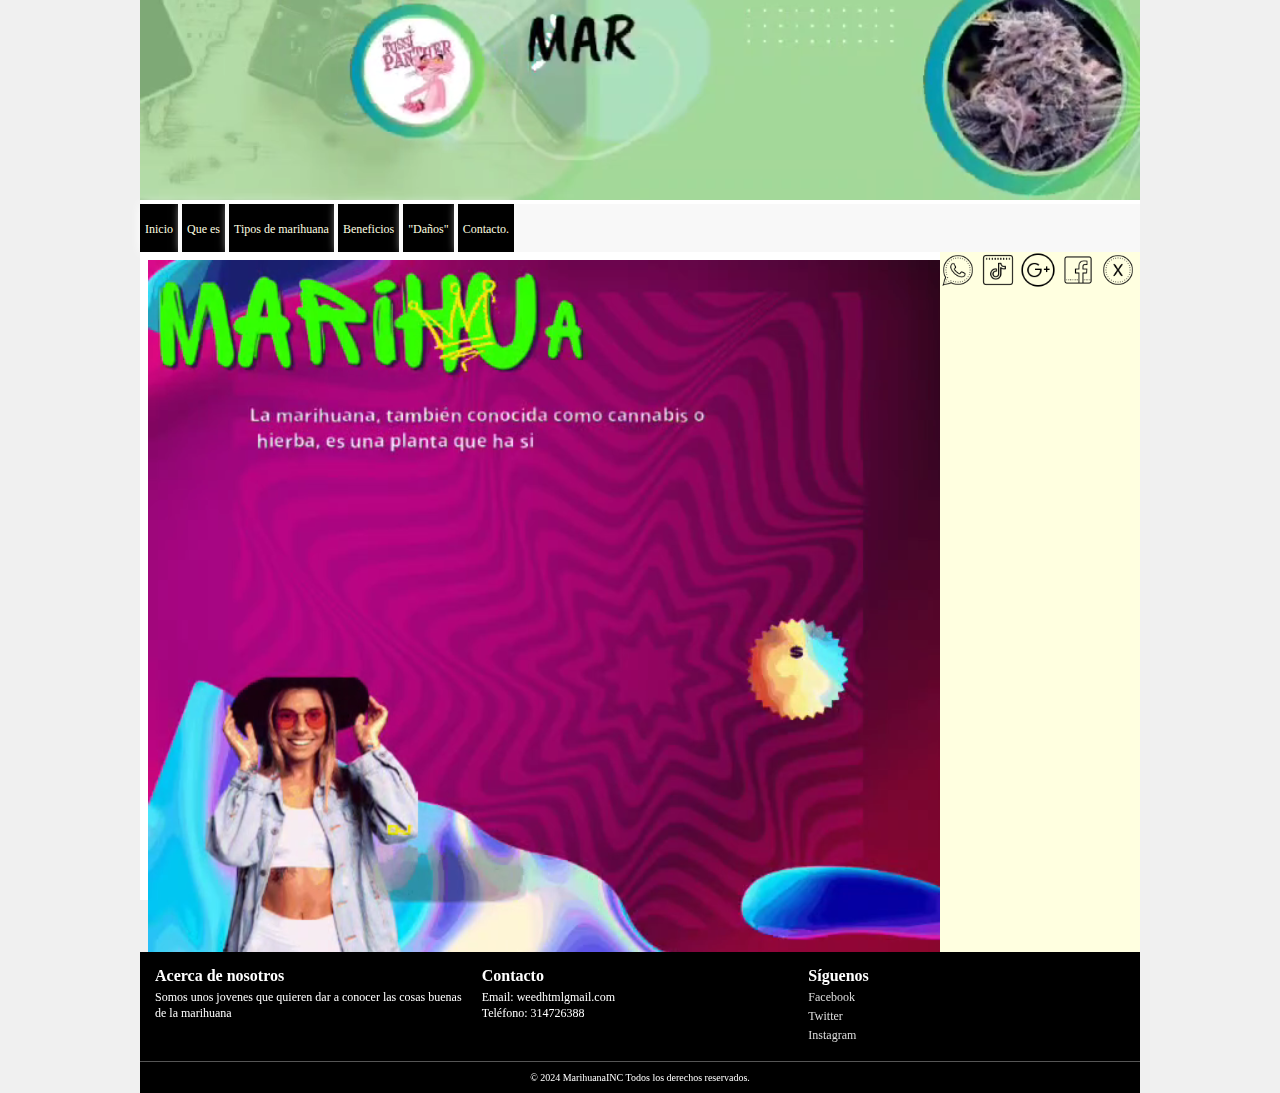
<file: index.html>
<!DOCTYPE html>
<html>
<head>
	<meta charset="utf-8">
	<meta name="viewport" content="width=device-width, initial-scale=1">
	<link rel="stylesheet" type="text/css" href="misestilos.css">
	<title>benefecios y daños de la marihuana</title>
</head>
<body>
	<header>
		<video src="banner.mp4" autoplay muted loop width="1000"></video>
	</header>
	<nav>
		<ul>
			<li><a href="inicio.html" target="contenido">Inicio</a></li>
			<li><a href="Que es.html" target="contenido">Que es</a></li>
			<li><a href="Tipos de marihuana.html" target="contenido">Tipos de marihuana</a></li>
			<li><a href="Beneficios.html" target="contenido">Beneficios</a></li>
			<li><a href="Daños.html"target="contenido">"Daños"</a></li>
			<li><a href="Contacto..html" target="contenido">Contacto.</a></li>
		</ul>
	</nav>
	<main>
		<article>
			<iframe src="inicio.html"name="contenido" width="800px" height="700px" scrolling="no"></iframe>
		</article>
		<aside>
			<div class="redes">

				<ul>
					<li><a href="https://whatsapp.com" target="blank"><img src="whats2.png"></a></li>
				</ul>
				<ul>
					<li><a href="https://tiktok.com" target="blank"><img src="tiktok.png"></a></li>
				</ul>
				<ul>
					<li><a href="https://google.com" target="blank"><img src="google.png"></a></li>
				</ul>
				<ul>
					<li><a href="https://facebook.com" target="blank"><img src="face.png"></a></li>
				</ul>
				<ul>
					<li><a href="https://twitter.com" target="blank"><img src="x.png"></a></li>
				</ul>


			</div>
		</aside>
	</main>
	<footer>
		<div class="footer-content">
        <div class="footer-section">
            <h3>Acerca de nosotros</h3>
            <p>Somos unos jovenes que quieren dar a conocer las cosas buenas de la marihuana</p>
        </div>
        <div class="footer-section">
            <h3>Contacto</h3>
            <p>Email: weedhtmlgmail.com</p>
            <p>Teléfono: 314726388</p>
        </div>
        <div class="footer-section">
            <h3>Síguenos</h3>
            <a href="#">Facebook</a>
            <a href="#">Twitter</a>
            <a href="#">Instagram</a>
        </div>
    </div>
    <div class="footer-bottom">
        <p>&copy; 2024 MarihuanaINC Todos los derechos reservados.</p>
    </div>
	</footer>
</body>
</html>
</file>
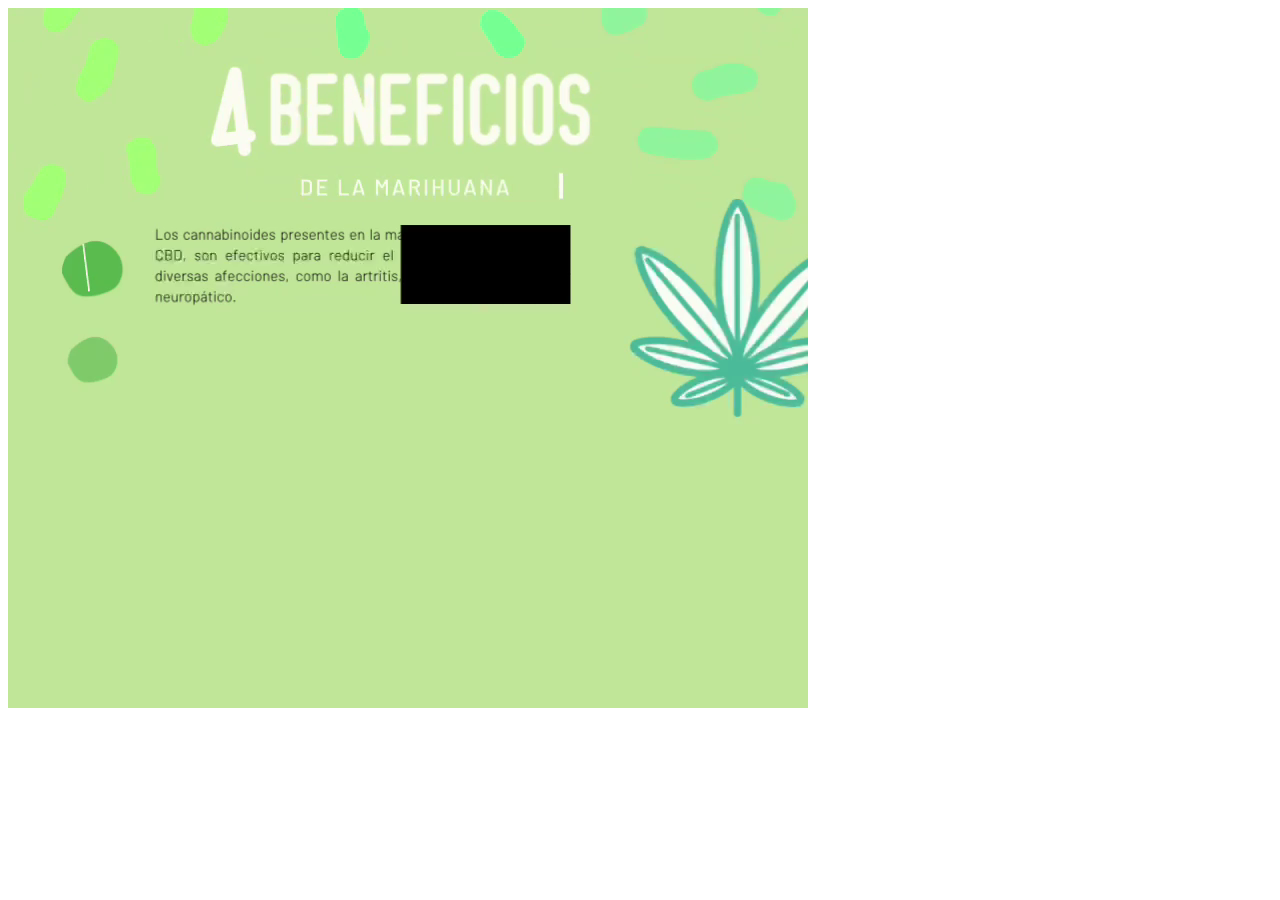
<file: Beneficios.html>
<!DOCTYPE html>
<html>
<head>
	<meta charset="utf-8">
	<meta name="viewport" content="width=device-width, initial-scale=1">
	<title></title>
</head>
<body>
	<video src="Beneficios.mp4" autoplay muted loop width="800px" height="700px"></video> 
</body>
</html>
</file>
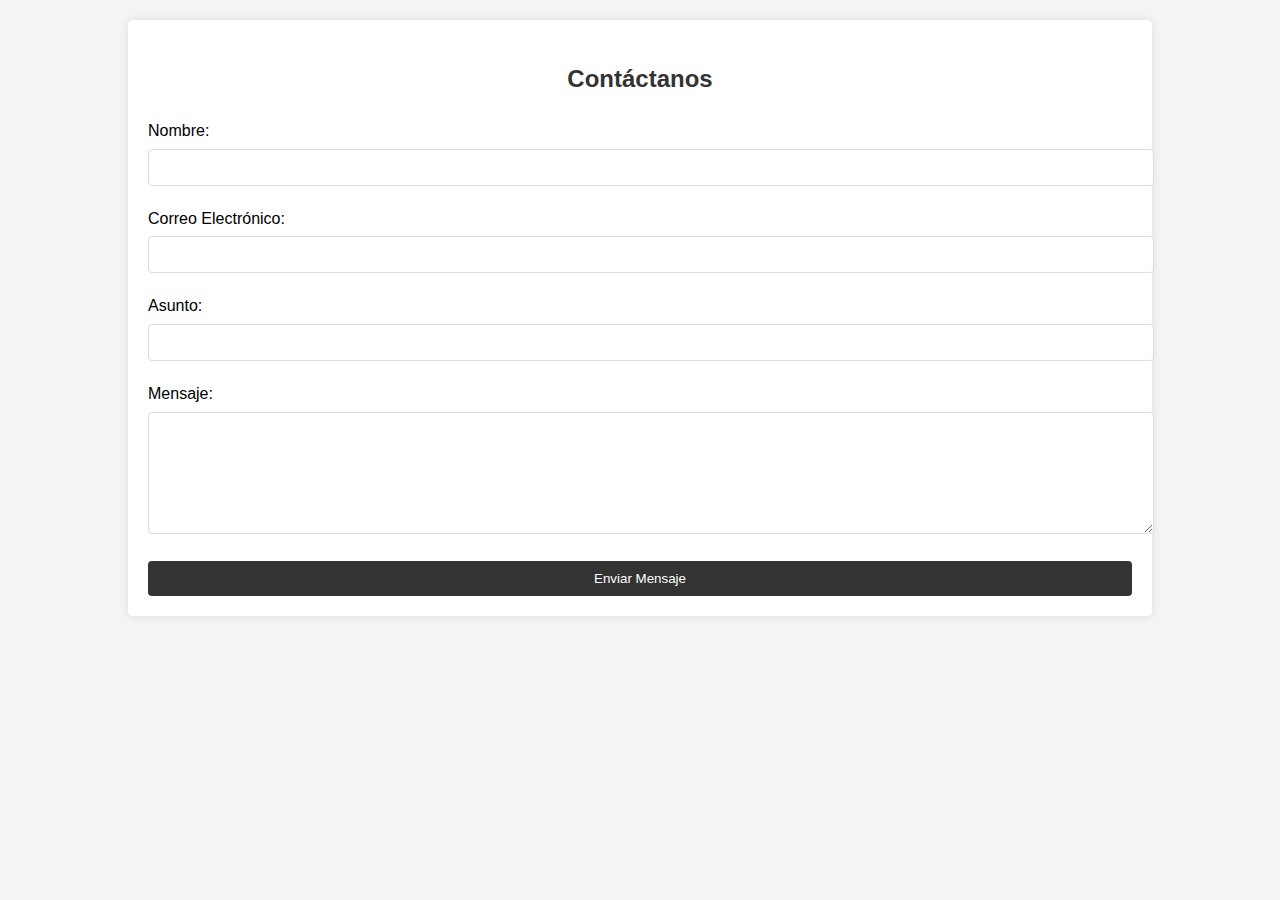
<file: Contacto..html>
<!DOCTYPE html>
<html lang="es">
<head>
    <meta charset="UTF-8">
    <meta name="viewport" content="width=device-width, initial-scale=1.0">
    <title>Formulario de Contacto</title>
    <style>
        body {
            font-family: Arial, sans-serif;
            line-height: 1.6;
            margin: 0;
            padding: 0;
            background-color: #f4f4f4;
        }
        .container {
            width: 80%;
            margin: auto;
            overflow: hidden;
            padding: 20px;
        }
        .contact-form {
            background: #ffffff;
            padding: 20px;
            border-radius: 5px;
            box-shadow: 0 0 10px rgba(0,0,0,0.1);
        }
        h2 {
            color: #333;
            text-align: center;
        }
        .form-group {
            margin-bottom: 20px;
        }
        label {
            display: block;
            margin-bottom: 5px;
        }
        input[type="text"],
        input[type="email"],
        textarea {
            width: 100%;
            padding: 10px;
            border: 1px solid #ddd;
            border-radius: 4px;
        }
        textarea {
            height: 100px;
        }
        button {
            display: block;
            width: 100%;
            padding: 10px;
            background-color: #333;
            color: #fff;
            border: none;
            border-radius: 4px;
            cursor: pointer;
        }
        button:hover {
            background-color: #555;
        }
    </style>
</head>
<body>
    <div class="container">
        <div class="contact-form">
            <h2>Contáctanos</h2>
            <form>
                <div class="form-group">
                    <label for="name">Nombre:</label>
                    <input type="text" id="name" name="name" required>
                </div>
                <div class="form-group">
                    <label for="email">Correo Electrónico:</label>
                    <input type="email" id="email" name="email" required>
                </div>
                <div class="form-group">
                    <label for="subject">Asunto:</label>
                    <input type="text" id="subject" name="subject" required>
                </div>
                <div class="form-group">
                    <label for="message">Mensaje:</label>
                    <textarea id="message" name="message" required></textarea>
                </div>
                <button type="submit">Enviar Mensaje</button>
            </form>
        </div>
    </div>
</body>
</html>
</file>
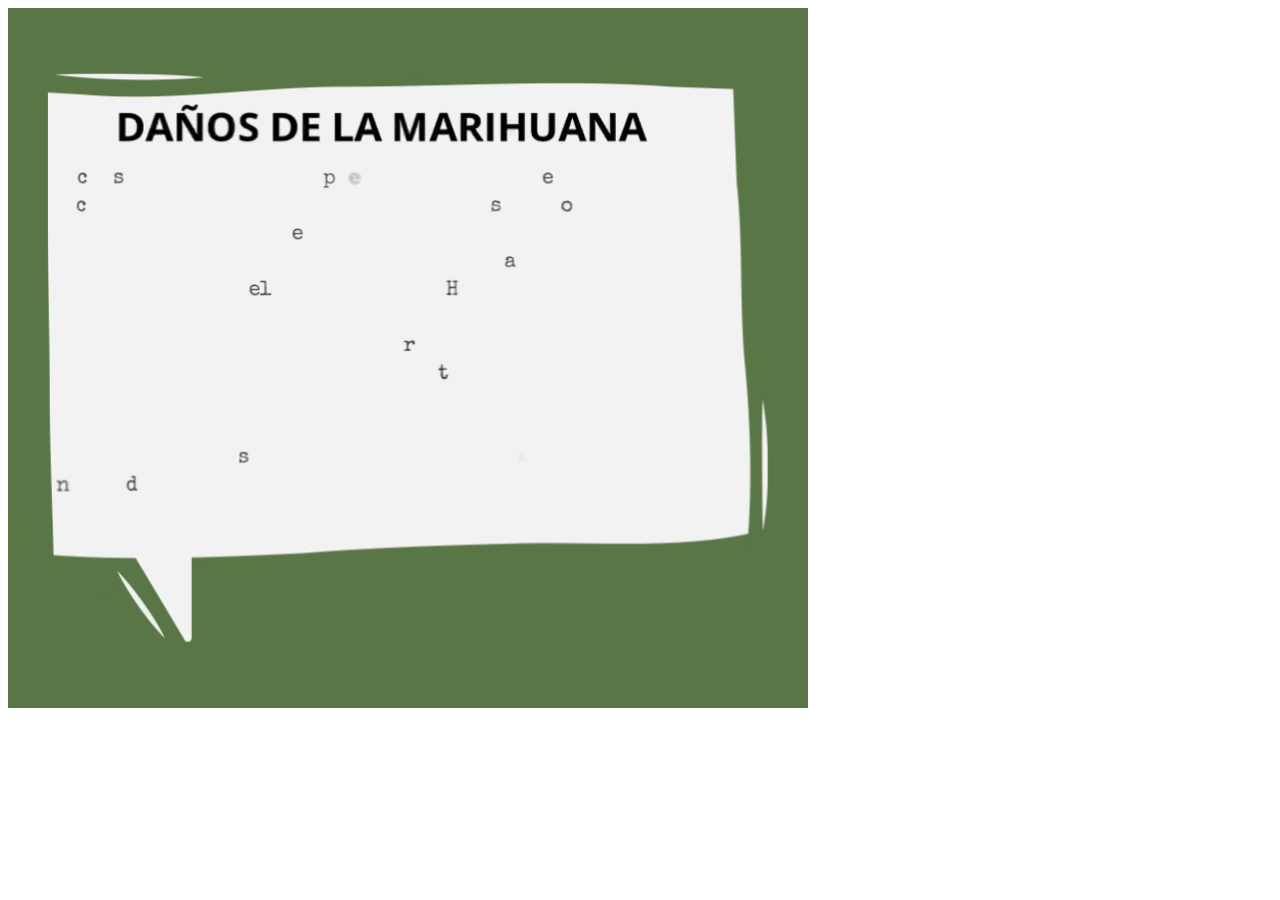
<file: Daños.html>
<!DOCTYPE html>
<html>
<head>
	<meta charset="utf-8">
	<meta name="viewport" content="width=device-width, initial-scale=1">
	<title></title>
</head>
<body>
	<video src="Daños.mp4" autoplay muted loop width="800px" height="700px"></video> 
</body>
</html>
</file>
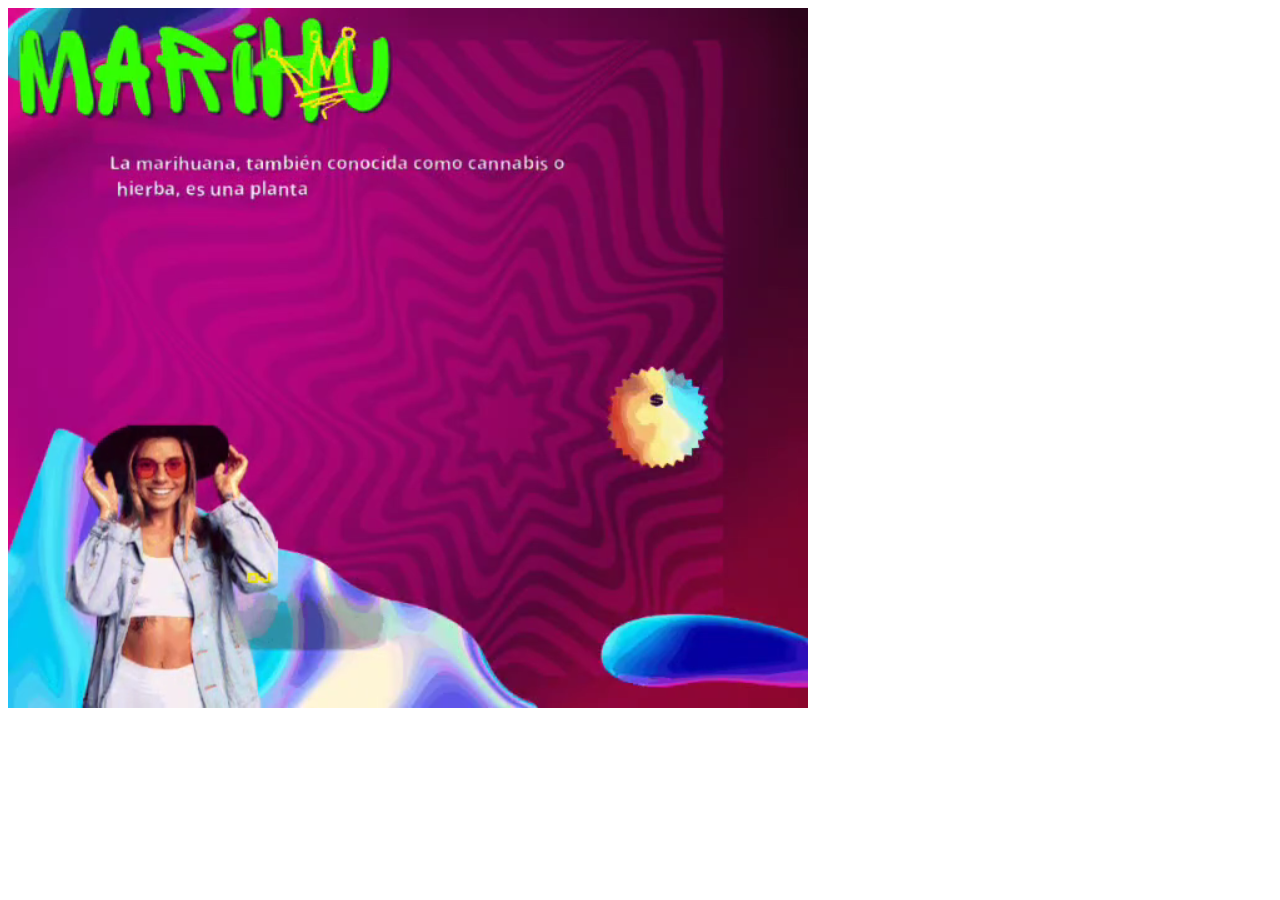
<file: inicio.html>
<!DOCTYPE html>
<html>
<head>
	<meta charset="utf-8">
	<meta name="viewport" content="width=device-width, initial-scale=1">
	<title></title>
</head>
<body>
	<video src="inicio.mp4" autoplay muted loop width="800px" height="700px"></video> 
</body>
</html>
</file>
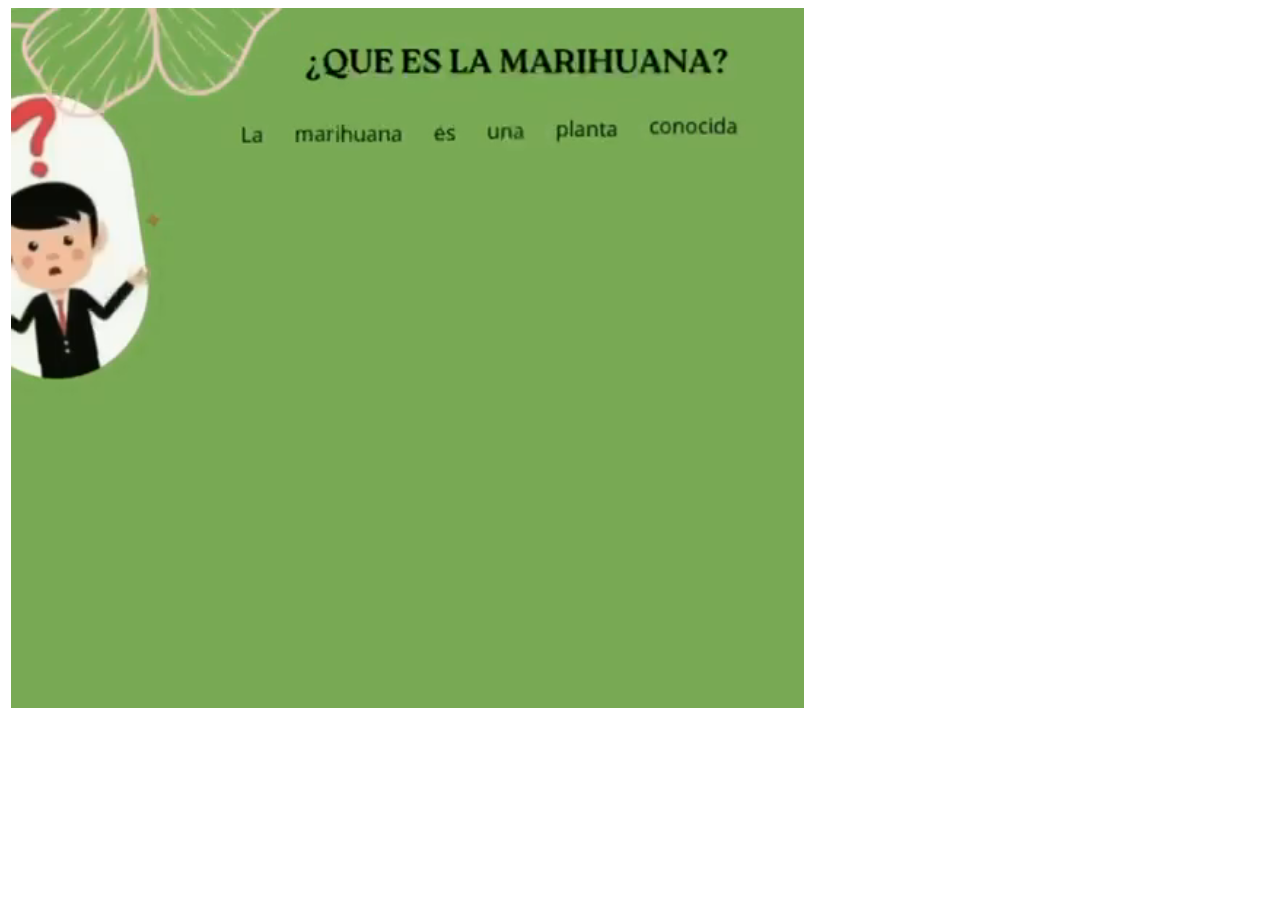
<file: Que es.html>
<!DOCTYPE html>
<html>
<head>
	<meta charset="utf-8">
	<meta name="viewport" content="width=device-width, initial-scale=1">
	<title></title>
</head>
<body>
	<video src="Que es.mp4" autoplay muted loop width="800px" height="700px"></video> 
</body>
</html>
</file>
<file: misestilos.css>
* {
    margin: 0;
    padding: 0;
    box-sizing: border-box;
}

html, body {
    height: 100%;
    background-color: #f0f0f0;
}

body {
    display: flex;
    flex-direction: column;
    width: 100%;
    max-width: 1000px;
    margin: 0 auto;
    min-height: 100vh;
    background-color: white;
}

header {
    width: 100%;
}

header video {
    width: 100%;
    height: auto;
}

nav {
    width: 100%;
    background-color: #f8f8f8;
}

main {
    display: flex;
    flex: 1;
    min-height: 700px; /* Asegura que main tenga al menos 700px de alto */
}

article {
    width: 80%;
    background-color: transparent;
}

aside {
    width: 20%;
    background-color: lightyellow;
}

footer {
    width: 100%;
    background-color: black;
    color: white;
    padding: 10px 0;
    font-size: 0.9em;
}

/* Barra de navegación */
nav ul {
    list-style-type: none;
    padding: 0;
    text-align: left;
}

nav li {
    display: inline-block;
    padding: 15px 5px;
    box-shadow: 0 0 10px #fff;
    color: lightyellow;
    background-color: black;
}

nav a {
    text-decoration: none;
    color: inherit;
    font-size: 12px;
    font-family: tahoma;
}

nav li:hover {
    background-color: lightgrey;
    color: #000;
    box-shadow: 0 0 19px #000;
    transition: 2s;
}

/*redes sociales*/

.redes ul{
    list-style: none;
    text-align: center;
}

.redes ul {
    display: inline-block;

}

.redes ul li img{
    width: 36px;
}

.redes ul li:hover{
    box-shadow: 0 0 10px #000;
    transition: 1s;
    }

/* Estilos del footer */
.footer-content {
    display: flex;
    justify-content: space-around;
    flex-wrap: wrap;
    padding: 0 10px;
}

.footer-section {
    flex: 1;
    margin: 5px;
    min-width: 150px;
}

.footer-section h3 {
    font-size: 16px;
    margin-bottom: 5px;
}

.footer-section p, .footer-section a {
    font-size: 12px;
    line-height: 1.3;
}

.footer-section a {
    color: #ddd;
    text-decoration: none;
    display: block;
    margin-bottom: 3px;
}

.footer-bottom {
    text-align: center;
    padding-top: 10px;
    margin-top: 10px;
    border-top: 1px solid #555;
}

.footer-bottom p {
    font-size: 10px;
}

/* Ajustes para el iframe */
iframe {
    border: none;
    width: 100%;
    height: 100%;
    min-height: 700px;
}
</file>
